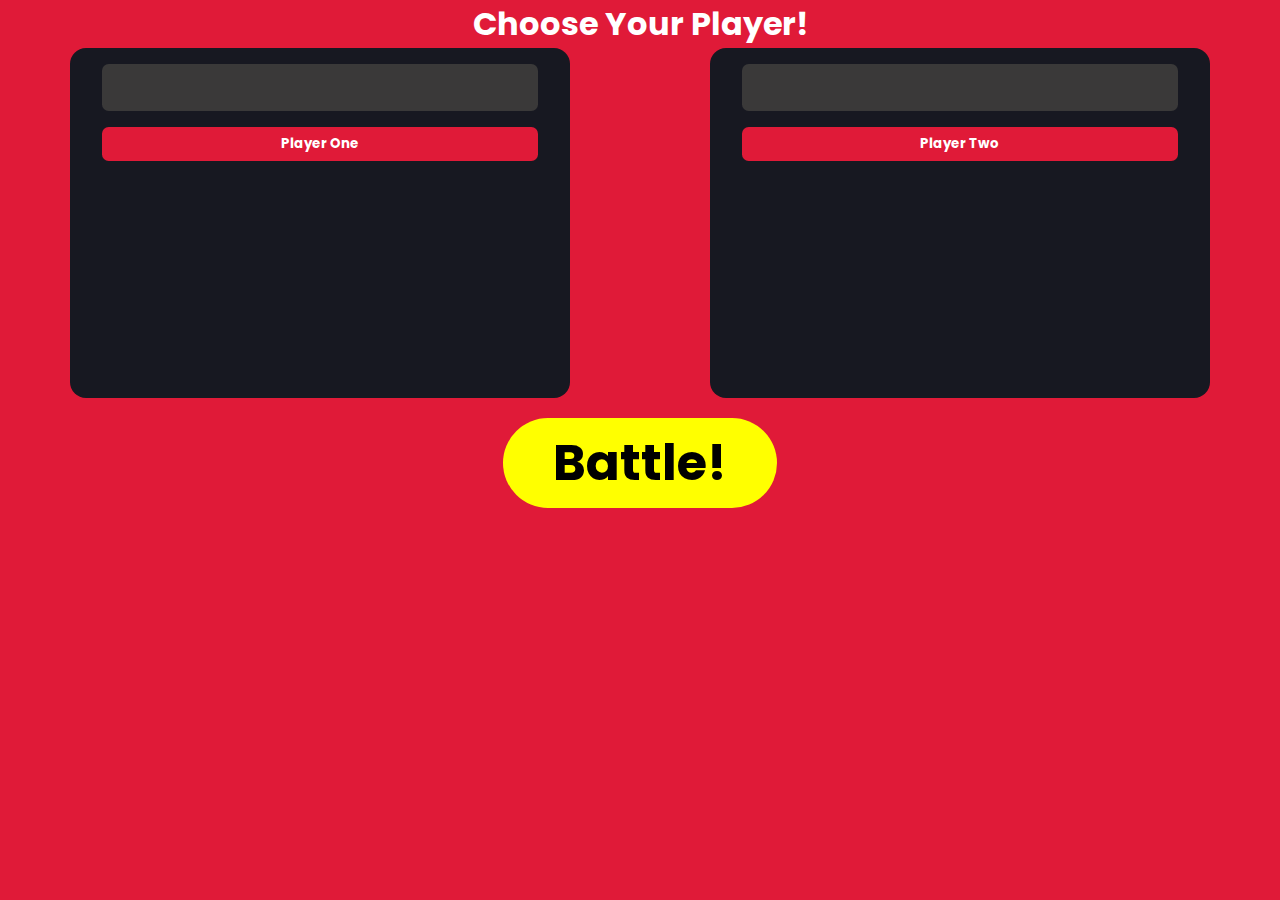
<file: index.html>
<!DOCTYPE html>
<html lang="en">
<head>
  <meta name="viewport" content="width=device-width, initial-scale=1.0">
  <title>Marvel Fights!</title>
  <link
    href="https://fonts.googleapis.com/css2?family=Poppins:wght@300;600&display=swap" rel="stylesheet"
    />

    <link rel="stylesheet" href="style.css" />
</head>
<body>
  <h1 onclick="testClick()">Choose Your Player!</h1>
  <div class="container-wrapper">
  <div class="container">
    <div class="input-container">
      <input type="text" class="input" value="" id="input-box" /><button class="button" id="submit-button">Player One</button>
    </div>
    <div class="list" id="list"></div>
    <div class="display-container"
    id="show-container"></div>
  </div>
  <div class="container"><div class="input-container">
    <input type="text" class="input" class="box" value="" id="input-box2" /><button class="button" id="submit-button2">Player Two</button>
  </div>
  <div class="list" id="list2"></div>
  <div class="display-container"
  id="show-container2"></div>  
</div>

</div>
<div><button class="container1" class="button2" id="battle-btn">Battle!</button></div>
<div><h1 id="results"></h1></div>
<div id="result-pic"></div>
  <script src="api-data.js"></script>
  
  <script src="app.js"></script>
</body>

</html>
</file>
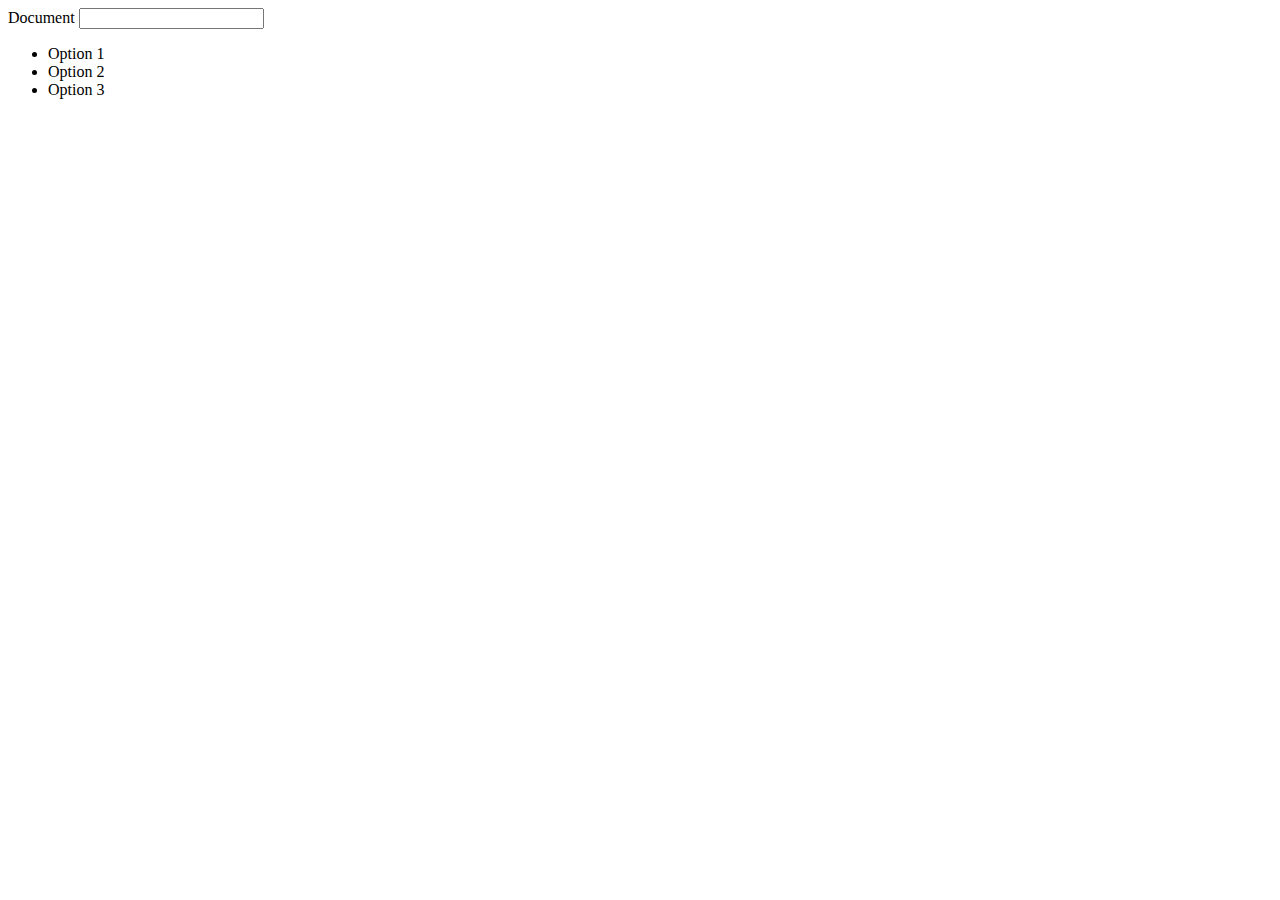
<file: Input Test/Input Test.html>
<!DOCTYPE html>
<html lang="en">
<head>
  <meta charset="UTF-8">
  <meta name="viewport" content="width=device-width, initial-scale=1.0">
  <link rel="stylesheet" type="css" href="style.css"
  <title>Document</title>
</head>
<body>
  <input type="text" id="autocomplete" autocomplete="off">
<ul id="autocomplete-options">
  <li>Option 1</li>
  <li>Option 2</li>
  <li>Option 3</li>
  <!-- Add more autocomplete options as needed -->
</ul>
<script src ="index.js"></script>
</body>
</html>
</file>
<file: style.css>
* {
  padding: 0;
  margin: 0;
  box-sizing: border-box;
  font-family: "Poppins", sans-serif;
}
body{
  background-color: #e01a38;
}
h1 {
  text-align: center;
  color: #ffffff;
}
.comic-head {
  color: #ffffff;
  text-align: center;
  }
.container-wrapper {
  display: flex;
  justify-content: space-between;
}
.container{
  background-color: #171821;
  width: 45%;
  height: 350px;
  max-width: 500px;
  margin: 0 auto;
  padding: 1em 2em;
  border-radius: 1em;
}
.input-container {
  display: grid;
  grid-template-columns: 9fr 3 fr;
  gap: 1em;
}
input{
  padding: 1em 0.5em;
  background-color: #3a3939;
  color: #ffffff;
  border: none;
  border-radius: 0.5em;
  outline: none;
  width: 100%;
}
button {
  outline: none; 
  border: none;
  background-color: #e01a38;
  color: #ffffff;
  border-radius: 0.5em;
  padding: 7px 7px;
  font-weight: bold;
}
.display-container{
  padding: 1em;
}
.container-character-image {
  background-color: #ffffff;
  padding: 0.5em;
  height: 9.37em;
  width: 9.37em;
  display: block;
  margin:auto;
  border-radius: 50%;
}
.container-character-image img {
  width: 100%;
  position: relative;
  width: block;
  border-radius: 50%;
}
.character-name{
  padding: 0.5em 0 0.8em 0;
  text-align: center;
  color: #ffffff;
  text-transform: uppercase;
  font-size: 1.2em;
  font-weight: 600;
}
.character-description {
  text-align: justify;
  color: #a0a0a6;
  line-height: 2em;
  font-weight: 300;
}
.list {
  position: absolute;
  width: 64%;
  background-color: #555;
  color: #ffffff;
  z-index: 1;
}
.autocomplete-items {
  padding: 0.5em;
}
.autocomplete-items:hover {
  background-color: #ddd;
  color: #171821;
}
.autocomplete-items:hover {
  background-color: #dddddd;
}
.auto-keydown {
  background-color: #ddd;
  color: #171821;
}
.container1{
  text-align: center;
  display: flex;
  flex-wrap: wrap;
  justify-content: space-between;
  background-color: yellow;
  cursor: pointer;
  color: black;
  max-width: 500px;
  margin: 0 auto;
  margin-top: 20px;
  border-radius: 1em;
  font-size: 50px;
  font-weight: bold;
  padding: 7px 50px;
}
#winner-pic {
  background-color: #ffffff;
  padding: 0.5em;
  height: 9.37em;
  width: 9.37em;
  display: block;
  margin:auto;
  border-radius: 50%
}
.auto-keydown1 {
  background-color: #ddd;
  color: #171821;
}

@media (max-width: 768px) {
  .container-character-image {
    height: 6em;
    width: 6em;
    text-align: center;
  }
  .character-name {
    text-align: center;
  }
}
</file>
<file: Input Test/style.css>
/* CSS for autocomplete options */
#autocomplete-options {
  display: none; /* Initially hide the options */
  list-style: none;
  padding: 0;
  margin: 0;
  border: 1px solid #ccc;
  max-height: 150px;
  overflow-y: auto;
}

#autocomplete-options li {
  padding: 5px;
  cursor: pointer;
}

#autocomplete-options li:hover {
  background-color: #f0f0f0; /* Highlight on hover */
}
</file>
